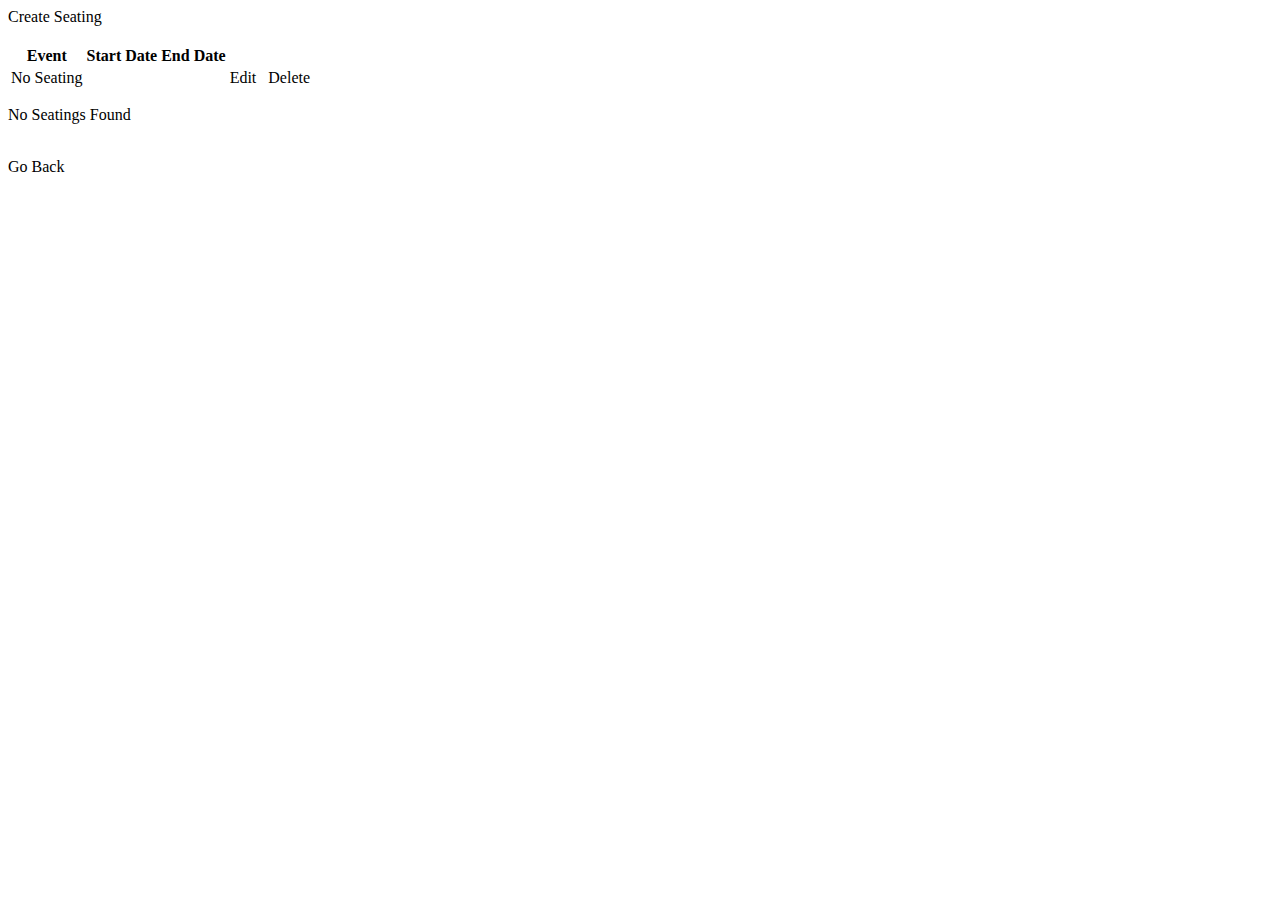
<file: RestaurantProject/src/main/resources/templates/index.html>
<!DOCTYPE html>
<html xmlns:th="http://www.thymeleaf.org">
<html>
<head>
  <link th:href="@{/css/bootstrap.min.css}" rel="stylesheet"/>
  <title>Restaurant Seatings</title>
</head>
<body>
<header>
  <div th:insert="nav :: navbar"></div>
</header>
<div class="container">
  <main role="main" class="pb-3">
    <a th:href="@{/create}" class="btn btn-success">Create Seating</a>
    <br><br>
    <table class="table table-striped table-dark" th:unless="${seatings == null}">
      <thead>
      <tr>
        <th>Event</th>
        <th>Start Date</th>
        <th>End Date</th>
      </tr>
      </thead>
      <tbody>
      <tr th:each="seating: ${seatings}">
        <td>
          <a th:href="@{/seating/{id}(id=${seating.id})}" th:text="${seating.event.eventname}" class="btn btn-info"
             th:unless="${seating.event == null}"></a>
          <span th:if="${seating.event == null}">No Seating</span>
        </td>
        <td>
          <span th:text="${#temporals.format(seating.startdate, 'dd-MM-yyyy h:mm a')}"></span>
        </td>
        <td>
          <span th:text="${#temporals.format(seating.enddate, 'dd-MM-yyyy h:mm a')}"></span>
        </td>
        <td>
          <a th:href="@{'/editSeating/' + ${seating.id}} " class="btn btn-info">Edit</a>
          &nbsp;
          <a th:href="@{'/deleteSeating/' + ${seating.id}} " class="btn btn-danger">Delete</a>
        </td>
      </tr>
      </c:forEach>
      </tbody>
    </table>
    <div th:if="${seatings == null}">
      <p>No Seatings Found</p>
    </div>
    <br>
    <div>
      <a th:href="@{/}" class="btn btn-dark">Go Back</a>
    </div>
  </main>
</div>
</body>
</html>
</file>
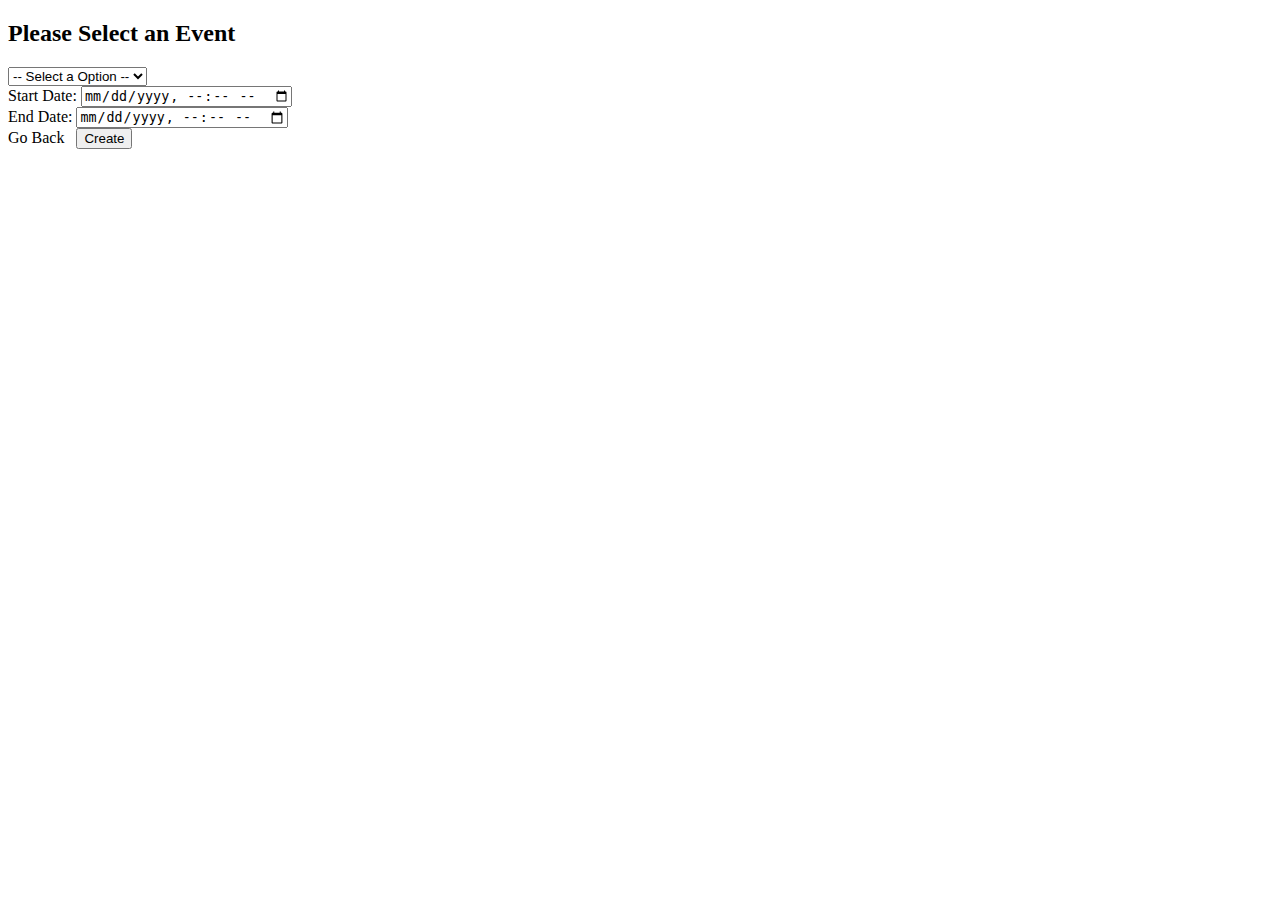
<file: RestaurantProject/src/main/resources/templates/create.html>
<!DOCTYPE html>
<html xmlns:th="http://www.thymeleaf.org">
<html>
<head>
  <link th:href="@{/css/bootstrap.min.css}" rel="stylesheet"/>
  <title>Create Seating</title>
</head>
<body>
<header>
  <div th:insert="nav :: navbar"></div>
</header>
<div class="container">
  <main role="main" class="pb-3">
    <div class="row">
      <div class="col-md-4">
        <h2>Please Select an Event</h2>
        <form th:action="@{/create}" method="post" th:object="${seating}">
          <select class="form-control" th:field="*{event}">
            <option value="0">-- Select a Option --</option>
            <option th:each="event : ${events}"
                    th:value="${event.id}"
                    th:text="${event.eventname}"></option>
          </select>
          <br>
          <div class="form-group">
            <input type="hidden" th:value="*{id}"/>

            <label th:field="*{startdate}" class="control-label">Start Date: </label>
            <input type="datetime-local" th:name="startdate" th:value="*{#temporals.format(startdate, 'yyyy-MM-dd HH:mm')}"  />
            <br>
            <label th:field="*{enddate}" class="control-label">End Date: </label>
            <input type="datetime-local" th:name="enddate" th:value="*{#temporals.format(enddate, 'yyyy-MM-dd HH:mm')}"  />

          </div>
          <div class="form-group">
            <a th:href="@{/}" class="btn btn-dark">Go Back</a> &nbsp;
            <input type="submit" value="Create" class="btn btn-primary"/>
          </div>
        </form>
      </div>
    </div>

  </main>
</div>
</body>
</html>
</file>
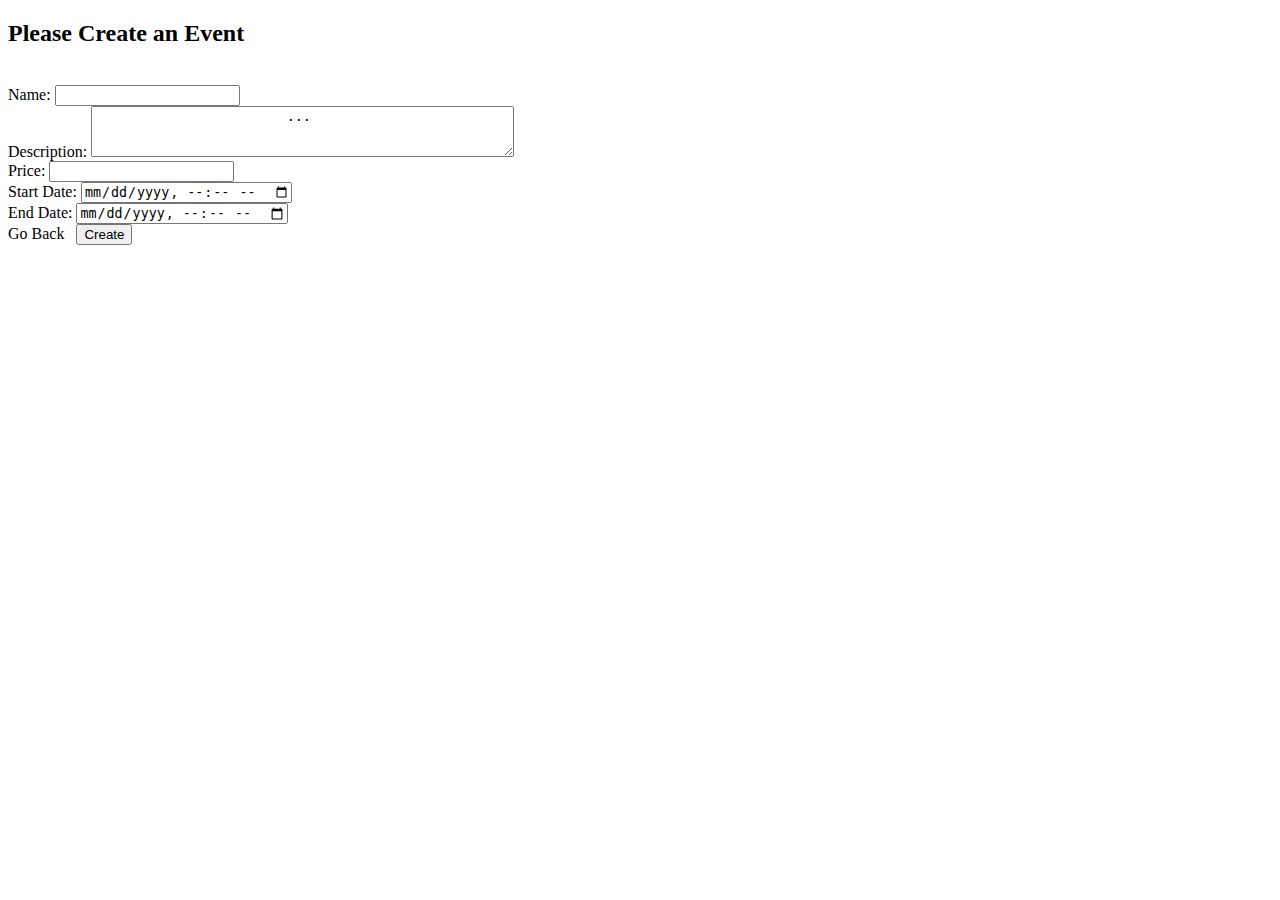
<file: RestaurantProject/src/main/resources/templates/createEvent.html>
<!DOCTYPE html>
<html xmlns:th="http://www.thymeleaf.org">
<html>
<head>
  <link th:href="@{/css/bootstrap.min.css}" rel="stylesheet"/>
  <title>Create Seating</title>
</head>
<body>
<header>
  <div th:insert="nav :: navbar"></div>
</header>
<div class="container">
  <main role="main" class="pb-3">
    <div class="row">
      <div class="col-md-4">
        <h2>Please Create an Event</h2>
        <form th:action="@{/createEvent}" method="post" th:object="${event}">

          <br>
          <div class="form-group">
              <label th:field="*{eventname}" class="control-label">Name: </label>
              <input type="text" th:name="eventname" />
              <br>
              <label th:field="*{description}" class="control-label">Description: </label>
              <textarea th:field="*{description}"
                        name="news_content" rows="3" cols="50" >
                        ...
                        </textarea>
              <br>
              <label th:field="*{price}" class="control-label">Price: </label>
              <input type="text" th:name="price" />
              <br>
            <label th:field="*{startdate}" class="control-label">Start Date: </label>
            <input type="datetime-local" th:name="startdate" th:value="*{#temporals.format(startdate, 'yyyy-MM-dd HH:mm')}"  />
            <br>
            <label th:field="*{enddate}" class="control-label">End Date: </label>
            <input type="datetime-local" th:name="enddate" th:value="*{#temporals.format(enddate, 'yyyy-MM-dd HH:mm')}"  />
            <!--                        <input th:field="*{description}" class="form-control"/><br/>-->
          </div>
          <div class="form-group">
              <a th:href="@{/events}" class="btn btn-dark">Go Back</a> &nbsp;
            <input type="submit" value="Create" class="btn btn-primary"/>
          </div>
        </form>
      </div>
    </div>

  </main>
</div>
</body>
</html>
</file>
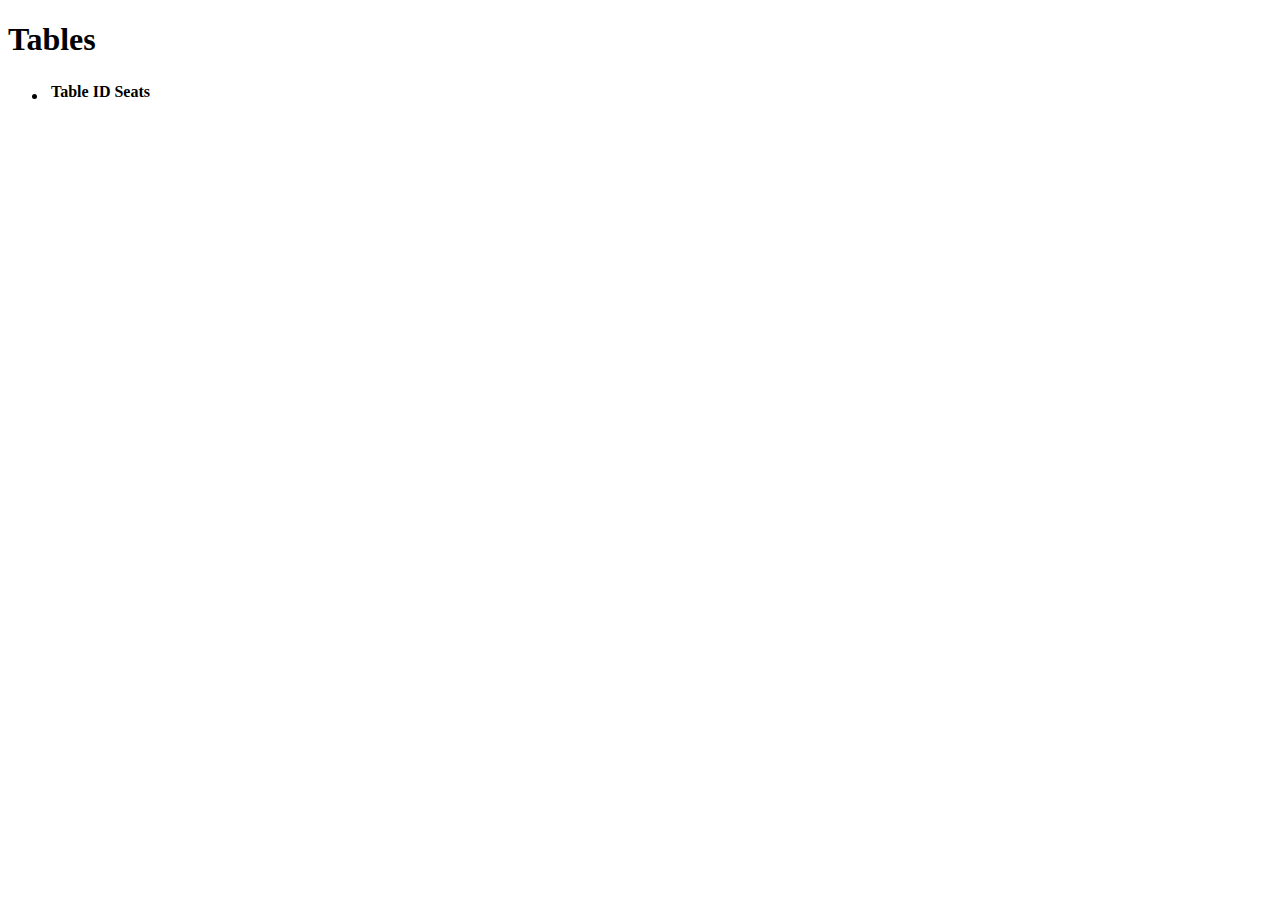
<file: RestaurantProject/src/main/resources/templates/diningTable.html>
<!DOCTYPE html>
<html xmlns:th="http://www.thymeleaf.org">
<head>
  <title>Table Layouts</title>
</head>
<body>
<h1>Tables</h1>
<ul>
  <li th:each="layout : ${layouts}">
    <h2 th:text="${layout.getName()}"></h2>
    <p th:text="${layout.getDescription()}"></p>
    <table>
      <thead>
      <tr>
        <th>Table ID</th>
        <th>Seats</th>
      </tr>
      </thead>
      <tbody>
      <tr th:each="table : ${layout.getTables()}">
        <td th:text="${table.getId()}"></td>
        <td th:text="${table.getSeats()}"></td>
      </tr>
      </tbody>
    </table>
  </li>
</ul>
</body>
</html>
</file>
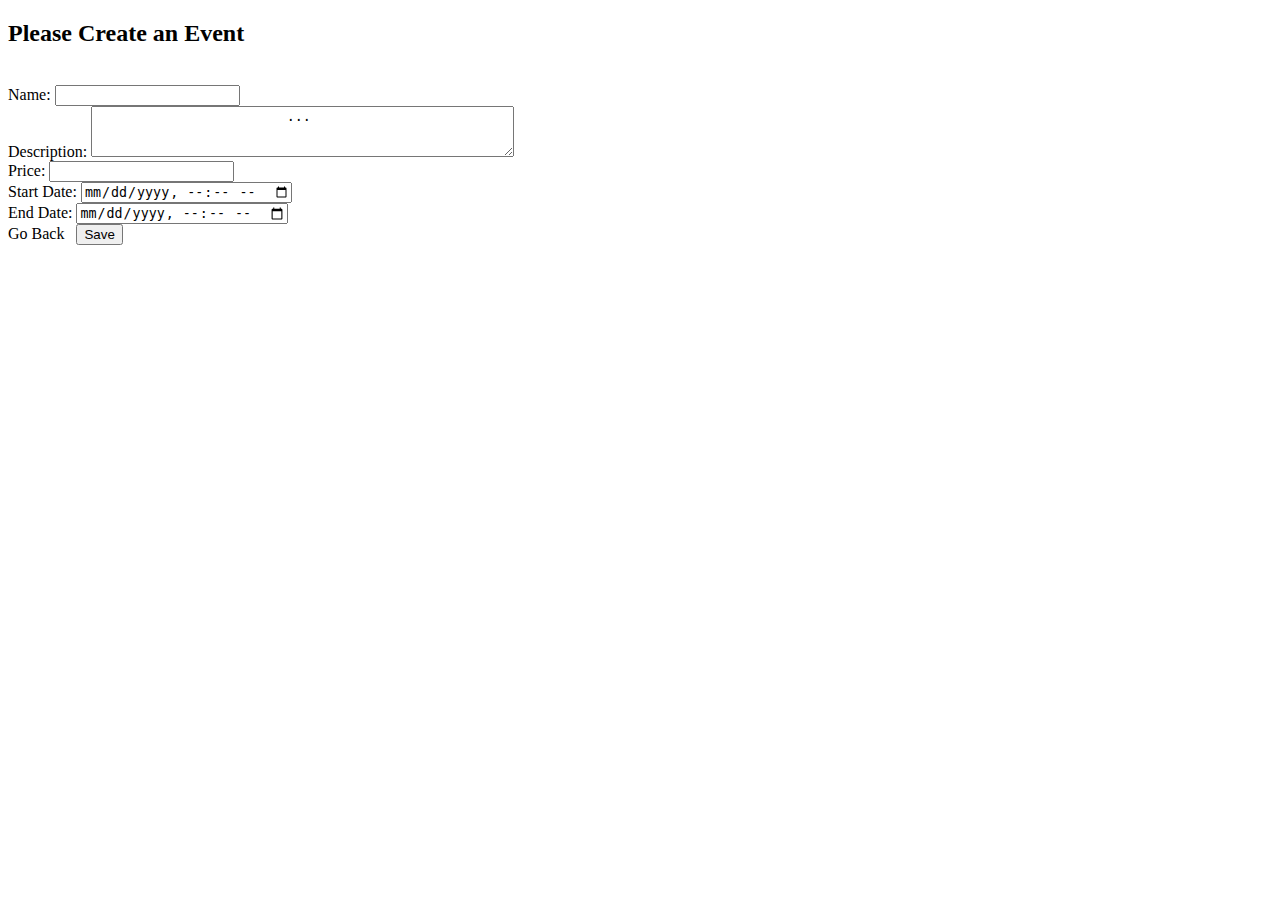
<file: RestaurantProject/src/main/resources/templates/editEvent.html>
<!DOCTYPE html>
<html xmlns:th="http://www.thymeleaf.org">
<html>
<head>
  <link th:href="@{/css/bootstrap.min.css}" rel="stylesheet"/>
  <title>Create Seating</title>
</head>
<body>
<header>
  <div th:insert="nav :: navbar"></div>
</header>
<div class="container">
  <main role="main" class="pb-3">
    <div class="row">
      <div class="col-md-4">
        <h2>Please Create an Event</h2>
        <form th:action="@{/editEvent}" method="post" th:object="${event}">

          <br>
          <div class="form-group">
            <input type="hidden" th:field="*{id}"/>
            <label th:field="*{eventname}" class="control-label">Name: </label>
            <input type="text" th:name="*{eventname}" th:value="*{eventname}" th:field="*{eventname}"/>
            <br>
            <label th:field="*{description}" class="control-label">Description: </label>
            <textarea th:field="*{description}"
                      name="news_content" rows="3" cols="50" >
                        ...
                        </textarea>
            <br>
            <label th:field="*{price}" class="control-label">Price: </label>
            <input type="text" th:name="*{price}" th:field="*{price}" />
            <br>
            <label th:field="*{startdate}" class="control-label">Start Date: </label>
            <input type="datetime-local" th:name="*{startdate}" th:field="*{startdate}" th:value="*{#temporals.format(startdate, 'yyyy-MM-dd HH:mm')}"  />
            <br>
            <label th:field="*{enddate}" class="control-label">End Date: </label>
            <input type="datetime-local" th:name="*{enddate}" th:field="*{enddate}"  th:value="*{#temporals.format(enddate, 'yyyy-MM-dd HH:mm')}"  />

          </div>
          <div class="form-group">
            <a th:href="@{/events}" class="btn btn-dark">Go Back</a> &nbsp;
            <input type="submit" value="Save" class="btn btn-primary"/>
          </div>
        </form>
      </div>
    </div>

  </main>
</div>
</body>
</html>
</file>
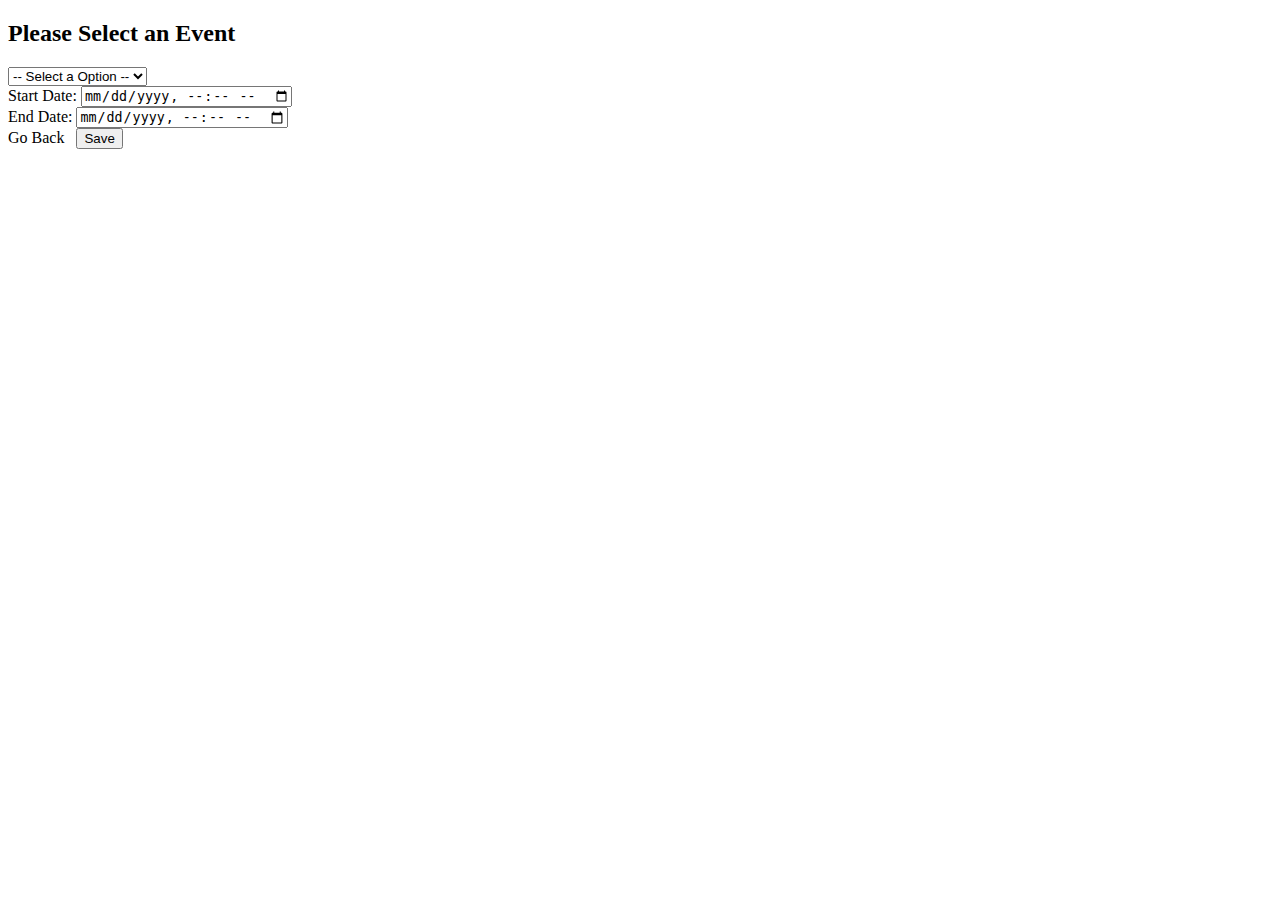
<file: RestaurantProject/src/main/resources/templates/editSeating.html>
<!DOCTYPE html>
<html xmlns:th="http://www.thymeleaf.org">
<html>
<head>
  <link th:href="@{/css/bootstrap.min.css}" rel="stylesheet"/>
  <title>Create Seating</title>
</head>
<body>
<header>
  <div th:insert="nav :: navbar"></div>
</header>
<div class="container">
  <main role="main" class="pb-3">
    <div class="row">
      <div class="col-md-4">
        <h2>Please Select an Event</h2>
        <form th:action="@{/editSeating}" method="post" th:object="${seating}">
          <select class="form-control" th:field="*{event}">
            <option value="0">-- Select a Option --</option>
            <option th:each="event : ${events}"
                    th:value="${event.id}"
                    th:text="${event.eventname}"></option>
          </select>
          <br>
          <div class="form-group">
            <input type="hidden" th:field="*{id}"/>
            <label th:field="*{startdate}" class="control-label">Start Date: </label>
            <input type="datetime-local" th:name="startdate" th:value="*{#temporals.format(startdate, 'yyyy-MM-dd HH:mm')}"  />
            <br>
            <label th:field="*{enddate}" class="control-label">End Date: </label>
            <input type="datetime-local" th:name="enddate" th:value="*{#temporals.format(enddate, 'yyyy-MM-dd HH:mm')}"  />

          </div>
          <div class="form-group">
            <a th:href="@{/}" class="btn btn-dark">Go Back</a> &nbsp;
            <input type="submit" value="Save" class="btn btn-primary"/>
          </div>
        </form>
      </div>
    </div>

  </main>
</div>
</body>
</html>
</file>
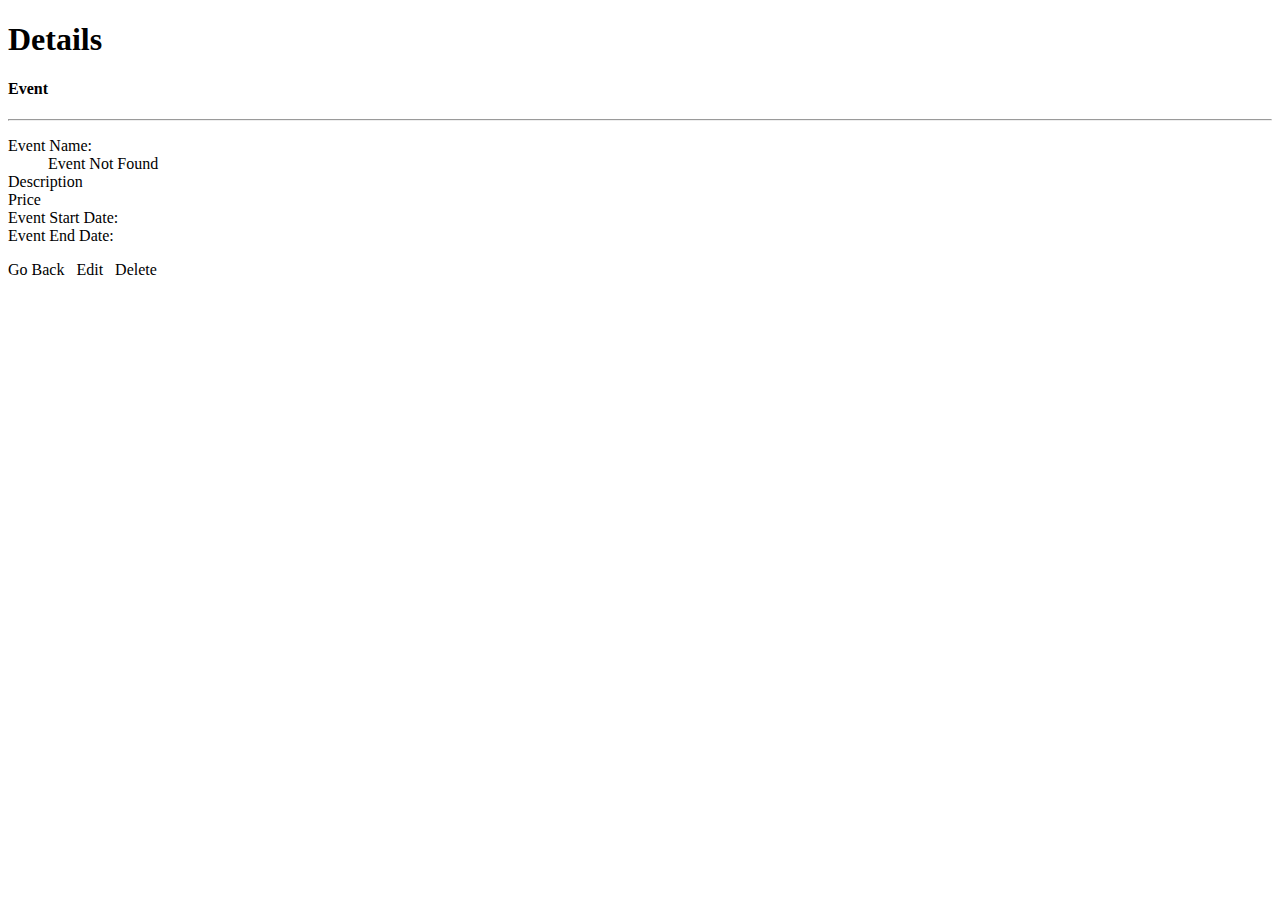
<file: RestaurantProject/src/main/resources/templates/eventDetails.html>
<!DOCTYPE html>
<html xmlns:th="http://www.thymeleaf.org">
<html>
<head>
  <link th:href="@{/css/bootstrap.min.css}" rel="stylesheet" />
  <title>Seating Details</title>
</head>
<body>
<header>
  <div th:insert="nav :: navbar"></div>
</header>
<div class="container">
  <main role="main" class="pb-3">
    <h1>Details</h1>
    <div>
      <h4>Event</h4>
      <hr/>
      <dl class="row" th:object="${event}">
        <dt class="col-sm-2">
          Event Name:
        </dt>
        <dd class="col-sm-10">
          <span th:text="*{eventname}" th:unless="*{eventname == null}" >Event Not Found</span>
          <!--          <span th:text="*{event.description}" th:unless="*{event == null}" >Event Not Found</span>-->
        </dd>
        <dt class="col-sm-2">
          Description
        </dt>
        <dd class="col-sm-10">
          <span th:text="*{description}" />
        </dd>

        <dt class="col-sm-2">
          Price
        </dt>
        <dd class="col-sm-10">
          <span th:text="*{#numbers.formatCurrency(price)}" />
        </dd>

        <dt class="col-sm-2">
          Event Start Date:
        </dt>
        <dd class="col-sm-10">
          <span th:text="*{#temporals.format(startdate, 'dd-MM-yyyy h:mm a')}" />
        </dd>

        <dt class="col-sm-2">
          Event End Date:
        </dt>
        <dd class="col-sm-10">
          <span th:text="*{#temporals.format(enddate, 'dd-MM-yyyy h:mm a')}" />
        </dd>

<!--        <a th:href="@{'/delete/' + ${event.id}} " class="btn btn-primary">Delete</a>-->

<!--        <a th:href="@{/delete/{id}(id=${event.id})} " class="btn btn-primary">Delete</a> |-->
      </dl>

      <div>

        <a th:href="@{/events}" class="btn btn-dark">Go Back</a>
        &nbsp;
        <a th:href="@{'/editEvent/' + ${event.id}} " class="btn btn-info">Edit</a>
        &nbsp;
        <a th:href="@{'/deleteEvent/' + ${event.id}} " class="btn btn-danger">Delete</a>

      </div>
    </div>
  </main>
</div>
</body>
</html>
</file>
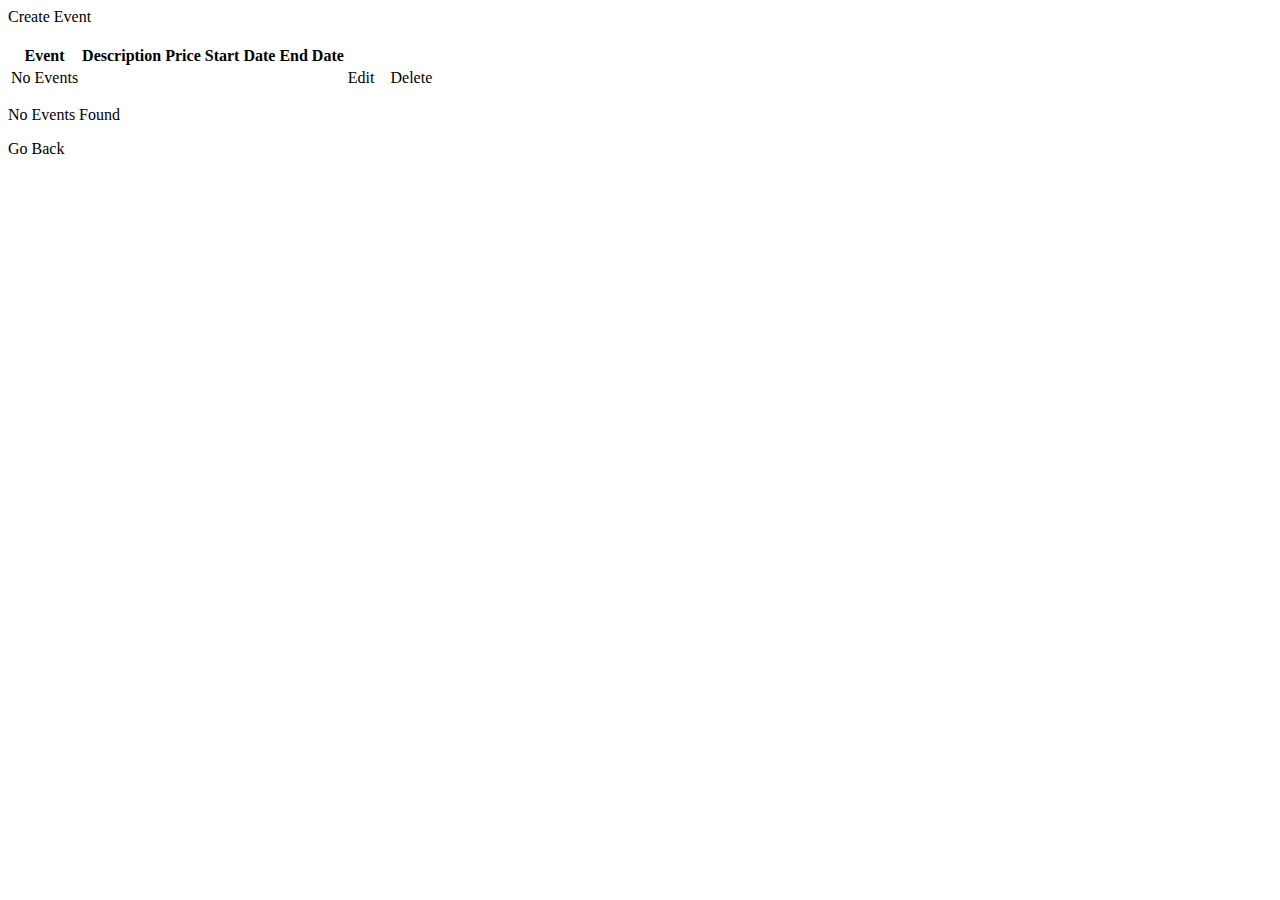
<file: RestaurantProject/src/main/resources/templates/events.html>
<!DOCTYPE html>
<html xmlns:th="http://www.thymeleaf.org">
<html>
<head>
  <link th:href="@{/css/bootstrap.min.css}" rel="stylesheet"/>
  <title>Restaurant Events</title>
</head>
<body>
<header>
  <div th:insert="nav :: navbar"></div>
</header>
<div class="container">
  <main role="main" class="pb-3">
    <a th:href="@{/createEvent}" class="btn btn-success">Create Event</a>
    <br><br>
    <table class="table table-striped table-dark" th:unless="${events == null}">
      <thead>
      <tr>
        <th>Event</th>
        <th>Description</th>
        <th>Price</th>
        <th>Start Date</th>
        <th>End Date</th>
      </tr>
      </thead>
      <tbody>
      <tr th:each="event: ${events}">
        <td>
          <a th:href="@{/event/{id}(id=${event.id})}" th:text="${event.eventname}" class="btn btn-info"
             th:unless="${event.eventname == null}"></a>
          <span th:if="${event.eventname == null}">No Events</span>
        </td>
        <td>
          <span th:text="*{event.description}"></span>
        </td>
        <td>
          <span th:text="*{#numbers.formatCurrency(event.price)}"></span>
        </td>
        <td>
          <span th:text="*{#temporals.format(event.startdate, 'dd-MM-yyyy h:mm a')}"></span>
        </td>
        <td>
          <span th:text="*{#temporals.format(event.enddate, 'dd-MM-yyyy h:mm a')}"></span>
        </td>
        <td>
          <a th:href="@{'/editEvent/' + ${event.id}} " class="btn btn-info">Edit</a>
          &nbsp;&nbsp;
          <a th:href="@{'/deleteEvent/' + ${event.id}} " class="btn btn-danger">Delete</a>
        </td>
      </tr>
      </c:forEach>
      </tbody>
    </table>
    <div th:if="${events == null}">
      <p>No Events Found</p>
    </div>
    <div>
      <a th:href="@{/}" class="btn btn-dark">Go Back</a>
    </div>
  </main>
</div>
</body>
</html>
</file>
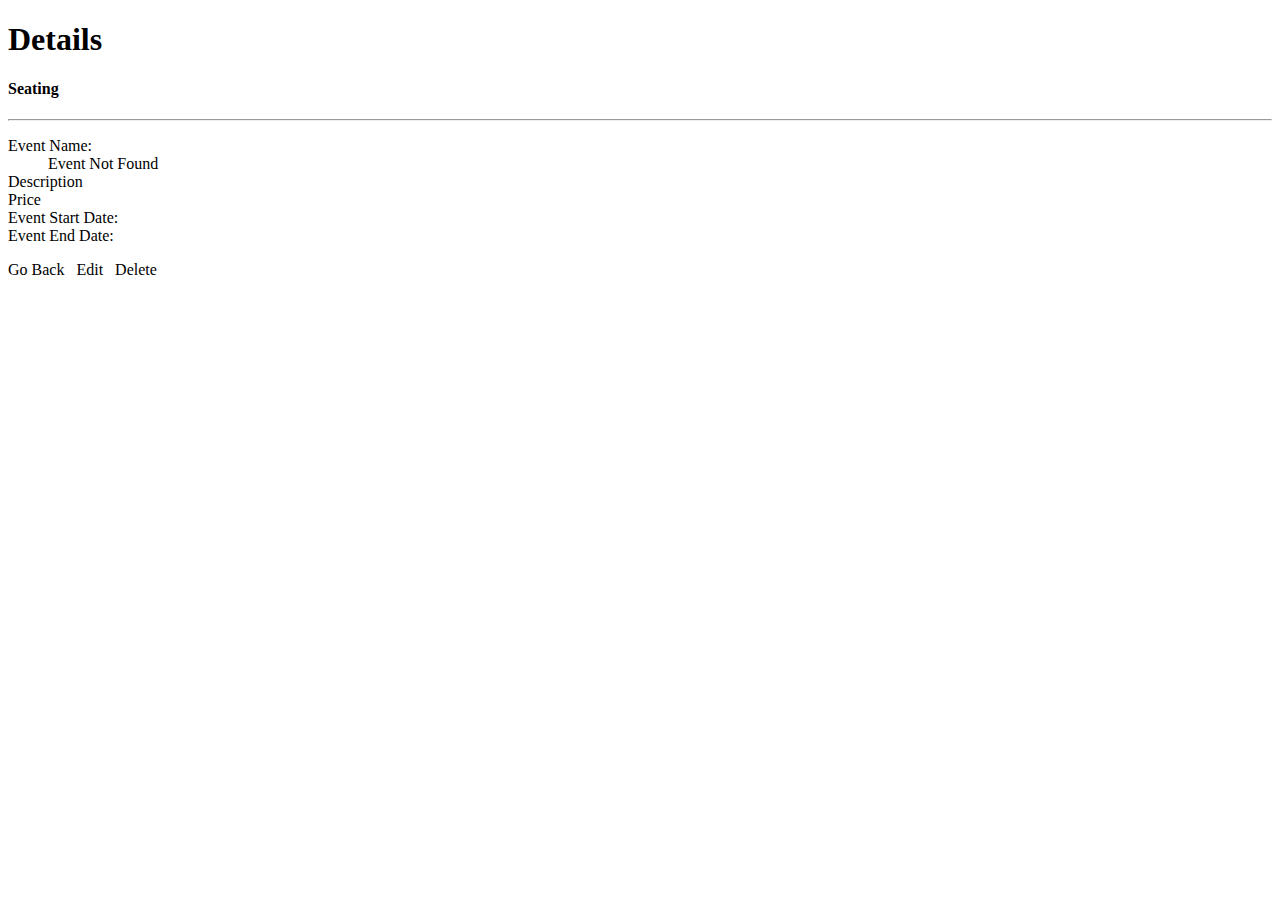
<file: RestaurantProject/src/main/resources/templates/seating.html>
<!DOCTYPE html>
<html xmlns:th="http://www.thymeleaf.org">
<html>
<head>
  <link th:href="@{/css/bootstrap.min.css}" rel="stylesheet" />
  <title>Seating Details</title>
</head>
<body>
<header>
  <div th:insert="nav :: navbar"></div>
</header>
<div class="container">
  <main role="main" class="pb-3">
    <h1>Details</h1>
    <div>
      <h4>Seating</h4>
      <hr/>
      <dl class="row" th:object="${seating}">
        <dt class="col-sm-2">
          Event Name:
        </dt>
        <dd class="col-sm-10">
          <span th:text="*{event.eventname}" th:unless="*{event == null}" >Event Not Found</span>
<!--          <span th:text="*{event.description}" th:unless="*{event == null}" >Event Not Found</span>-->
        </dd>
        <dt class="col-sm-2">
          Description
        </dt>
        <dd class="col-sm-10">
          <span th:text="*{event.description}" />
        </dd>

        <dt class="col-sm-2">
          Price
        </dt>
        <dd class="col-sm-10">
          <span th:text="*{#numbers.formatCurrency(event.price)}" />
        </dd>

        <dt class="col-sm-2">
          Event Start Date:
        </dt>
        <dd class="col-sm-10">
          <span th:text="*{#temporals.format(event.startdate, 'dd-MM-yyyy h:mm a')}" />
        </dd>

        <dt class="col-sm-2">
          Event End Date:
        </dt>
        <dd class="col-sm-10">
          <span th:text="*{#temporals.format(event.enddate, 'dd-MM-yyyy h:mm a')}" />
        </dd>
      </dl>

      <div>
        <a th:href="@{/}" class="btn btn-dark">Go Back</a>
        &nbsp;
        <a th:href="@{'/editSeating/' + ${seating.id}} " class="btn btn-info">Edit</a>
        &nbsp;
        <a th:href="@{'/deleteSeating/' + ${seating.id}} " class="btn btn-danger">Delete</a>
      </div>
    </div>
  </main>
</div>
</body>
</html>
</file>
